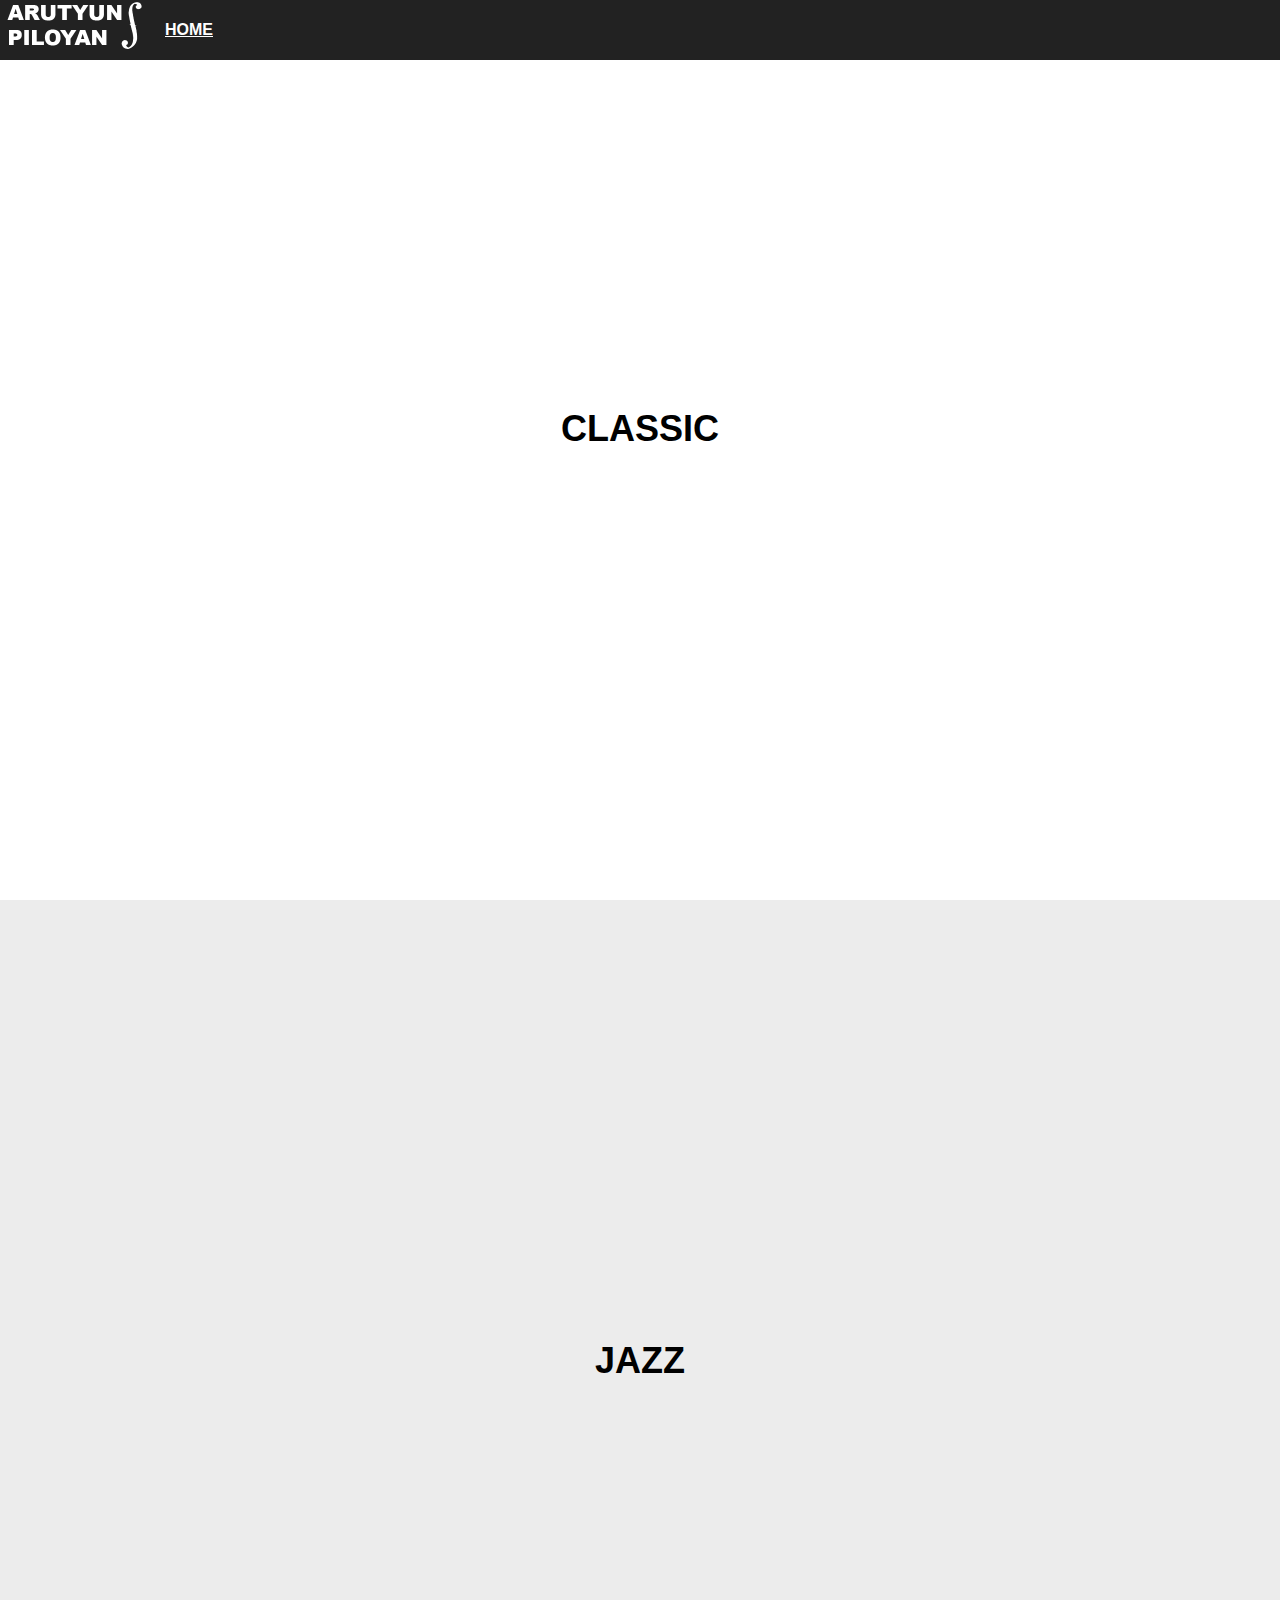
<file: pages/video_gallery.html>
<!DOCTYPE html>
<html lang="en">

<head>
  <meta charset="UTF-8">
  <meta name="viewport" content="width=device-width, initial-scale=1.0">
  <title>Arutyun Piloyan</title>
  <link rel="stylesheet" href="../styles/reset.css">
  <link rel="stylesheet" href="https://stackpath.bootstrapcdn.com/bootstrap/4.5.0/css/bootstrap.min.css"
    integrity="sha384-9aIt2nRpC12Uk9gS9baDl411NQApFmC26EwAOH8WgZl5MYYxFfc+NcPb1dKGj7Sk" crossorigin="anonymous">
  <link rel="stylesheet" href="../styles/styles.css">
  <link rel="stylesheet" href="../styles/video_gallery.css">
  <script defer src="https://code.jquery.com/jquery-1.10.2.js"></script>
  <script defer src="../scripts/main.js"></script>
</head>

<body>
  <header>
    <nav class="navbar">
      <a href="../index.html"><img class="navbar-brand" src="../media/arutyun_piloyan_violin_logo.png" alt="logo"></a>
      <ul class="nav">
        <a href="../index.html"><li class="nav-item">HOME </li></a>
      </ul>
    </nav>
  </header>

  <section id="page1">
    <h1 class="section-header">CLASSIC</h1>
    <div class="container mt-5">
      <div class="row mb-3">
        <div class="col-sm-6">
          <div class="single-video">
            <figure>
              <iframe width="1241" height="698" src="https://www.youtube.com/embed/OQOsI5BAaX8" frameborder="0"
                allowfullscreen></iframe>
            </figure>
          </div>
        </div>
        <div class="col-sm-6">
          <div class="single-video">
            <figure>
              <iframe width="1241" height="698" src="https://www.youtube.com/embed/J2d21XA83Wo" frameborder="0"
                allowfullscreen></iframe>
            </figure>
          </div>
        </div>
        <div class="col-sm-6">
          <div class="single-video">
            <figure>
              <iframe width="1241" height="698" src="https://www.youtube.com/embed/oI3vPtJLGfo" frameborder="0"
                allowfullscreen></iframe>
            </figure>
          </div>
        </div>
        <div class="col-sm-6">
          <div class="single-video">
            <figure>
              <iframe width="1241" height="698" src="https://www.youtube.com/embed/XZVQ4dWFUn8" frameborder="0"
                allowfullscreen></iframe>
            </figure>
          </div>
        </div>
        <div class="col-sm-6">
          <div class="single-video">
            <figure>
              <iframe width="1241" height="698" src="https://www.youtube.com/embed/1E15wAtJcvs" frameborder="0"
                allowfullscreen></iframe>
            </figure>
          </div>
        </div>
        <div class="col-sm-6">
          <div class="single-video">
            <figure>
              <iframe width="1241" height="698" src="https://www.youtube.com/embed/4S8HW7lcBZQ" frameborder="0"
                 allowfullscreen></iframe>
            </figure>
          </div>
        </div>
        <div class="col-sm-6">
          <div class="single-video">
            <figure>
              <iframe width="1241" height="698" src="https://www.youtube.com/embed/Ie9tAMgUMQk" frameborder="0"
                allowfullscreen></iframe>
            </figure>
          </div>
        </div>
      </div>
    </div>
  </section>

  <section id="page2">
    <h1 class="section-header">JAZZ</h1>
    <div class="container mt-5 mb-5">
      <div class="row mb-3">
        <div class="col-sm-6">
          <div class="single-video">
            <figure>
              <iframe width="1241" height="698" src="https://www.youtube.com/embed/rojmYJxY4SQ" frameborder="0"
                allowfullscreen></iframe>
            </figure>
          </div>
        </div>
        <div class="col-sm-6">
          <div class="single-video">
            <figure>
              <iframe width="1241" height="698" src="https://www.youtube.com/embed/8E6TkAj5yGQ" frameborder="0"
                allowfullscreen></iframe>
            </figure>
          </div>
        </div>
        <div class="col-sm-6">
          <div class="single-video">
            <figure>
              <iframe width="1241" height="698" src="https://www.youtube.com/embed/66hqAH0lPuU" frameborder="0"
                allowfullscreen></iframe>
            </figure>
          </div>
        </div>
      </div>
    </div>
    
  </section>
</body>

</html>
</file>
<file: styles/styles.css>
html, body{
  margin:0;
  height: 100%;
  width: 100%;
  font-family: sans-serif;
}

.navbar {
  display: flex;
  align-items: center;
}

.navbar a {
  height: 100%;
}

header {
  position: fixed;
  width:  100%;
  z-index: 999;
}

li {
  font-weight: 600;
}

nav {
  display: flex;
  flex-direction: row;
  align-items: center;
  background: #222;
  color: #fff;
  height: 60px;
  width: 100%;
  z-index: 1;
  flex-wrap: nowrap;
}

nav ul {
  background: #222;
}

button {
  color: white;
}

nav ul li {
  cursor: pointer;
  display: block;
  padding: 10px;
}

h1 {
  text-align: center;
  font-size: 4.5vw;
  color: black;
  font-weight: 700;
}

p {
  color: black;
}

h3 {
  color: black;
}

.navbar-brand {
  padding: 0;
  height: 100%;
  display: flex;
  align-items: center;
  justify-content: center;
}

.navbar-brand {
  max-width: 20vw;
  max-height: 50px;
  object-fit: contain;
  margin-right: 5px;
}

section{
  display:flex;
  justify-content: center;
  align-items: center;
  flex-direction:column;
  min-height: 100%;
  color:#fff;
}

.section-header {
  text-align: center;
  margin: 80px 0 10px 0;
  font-size: 36px;
  text-transform: uppercase;
  color: rgb(0, 0, 0);
}

#page1, #page2, #page3, #page4, #page5 {
  min-height: 100vh;
  min-width: 100%;
}

#page1 {
  background-color: white;
}

#home {
  padding-top: 60px;
  width: 100%;
  min-height: 100vh;
  display: flex;
  justify-content: center;
  align-items: center;
}

#name {
  padding: 10px;
}

.row {
  height: 100%;
}
 
.col-sm-6 {
  max-height: 100%;
  display: flex;
  justify-content: center;
  align-items: center;
}

.logo .col-sm-6 {
  flex-direction: column;
}

#profile {
  max-width: 100%;
  max-height: 100vh;
  object-fit: cover;
}


.blockquote p, .blockquote-footer{
  font-style: italic;
  text-align: center;
}

.quote {
  display: flex;
  flex-direction: column;
  justify-content: center;
  align-items: center;
}

.quote i {
  margin: 10px;
  font-size: 30px;
  color: black;
}

/* SECOND PAGE */

#page2 {
  background-color: rgb(236, 236, 236);
  display: flex;
  flex-direction: column;
  justify-content: start;
  align-items: center;
}

#bio {
  width: 100%;
  min-height: 90vh;
  display: flex;
  flex-direction: column;
  justify-content: center;
  align-items: center;
}

#bio-text {
  color: black;
}

#languages {
  display: flex;
  flex-direction: row;
  justify-content: center;
  align-items: center;
  height: 50px;
  width: 100%;
}

button {
  margin: 10px;
  width: 100px;
}

p {
  width: 100%;
  height: 100%;
}

/* PAGE 3 */

#page3 {
  background-color: rgb(221, 221, 221);

}

a {
  color: white;
}

a:hover {
  color: rgb(149, 149, 149);
}

#gallery-link {
  color: black;
}

#gallery-link p {
  margin-bottom: 20px;
  font-size: 17px;
}

/* PAGE 4 */

#page4 {
  background-color: rgb(195, 195, 195);
}

.video p {
  color: rgb(240, 240, 240);
}

/* #page4 a:hover {
  color: rgb(240, 240, 240);
} */

#video {
  color: rgb(240, 240, 240);
}

/* PAGE 5 */

#page5 {
  background-color: rgb(161, 161, 161);

}

.media {
  display: flex;
  justify-content: center;
  align-items: center;
}

.media i {
  font-size: 5ex;
  margin: 20px;
  color: black;
}

.media i:hover {
  color: rgb(87, 87, 87);
}

/* END PAGE 5  */

@media screen and (max-width: 700px) {
  h1 {
    font-size: 35px;
    margin: 5px;
  }

  nav ul li {
    font-size: 10px;
    padding: 3px;
  }

  p {
    font-size: 12px;
  }
}
</file>
<file: styles/video_gallery.css>
/* taking care of responsive layout */

.section-header {
  text-align: center;
  margin: 80px 0 10px 0;
  font-size: 36px;
  text-transform: uppercase;
  color: rgb(0, 0, 0);
}

.gallery {
  width: 100%;
  height: 100%;
  display: flex;
  flex-wrap: wrap;
}

.single-video {
  width: 100%;
  flex-grow: 1;
  margin: 0.5rem;
}

/* taking care of the video aspect-ratio */
figure {
  position: relative;
  padding: 0 0 56.25% 0;
}

figure iframe {
  position: absolute;
  width: 100%;
  height: 100%;
}

#page2 {
  display: flex;
  justify-content: center;
  align-items: center;
  flex-direction: column;
}
</file>
